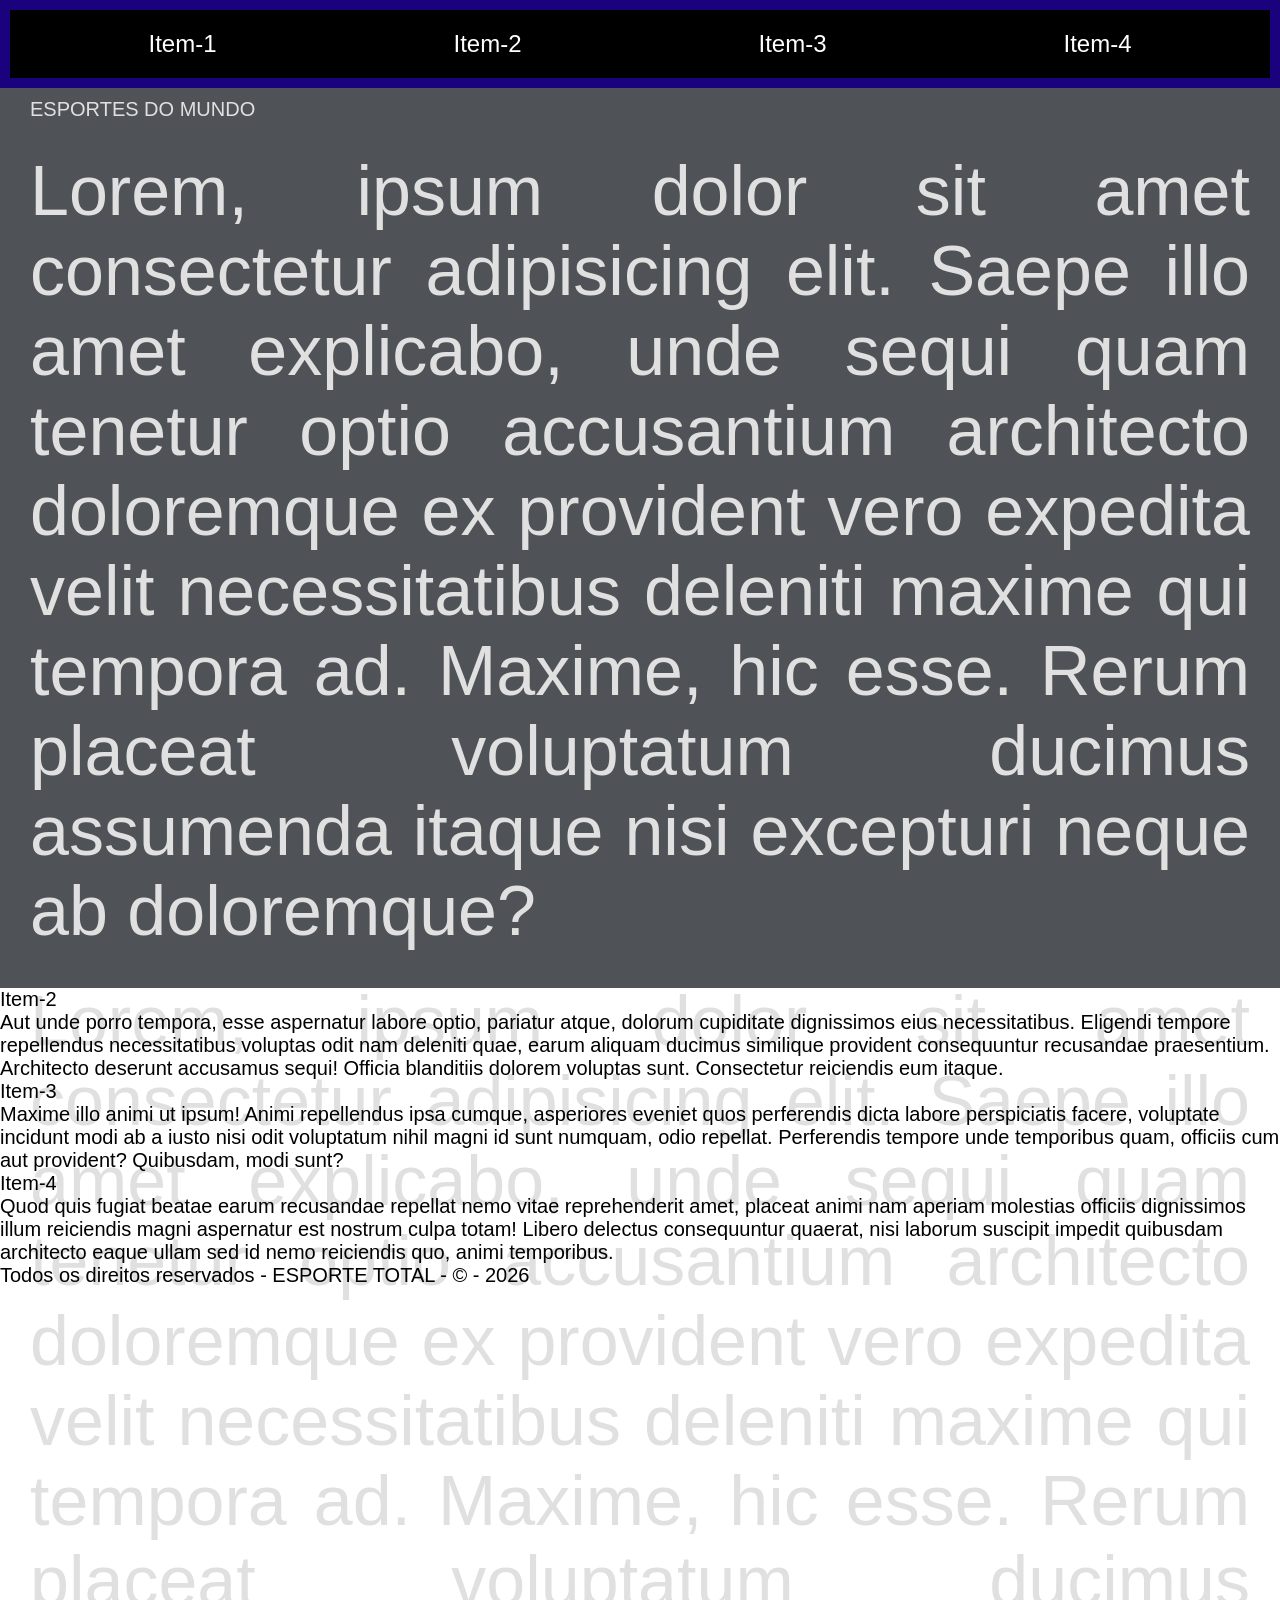
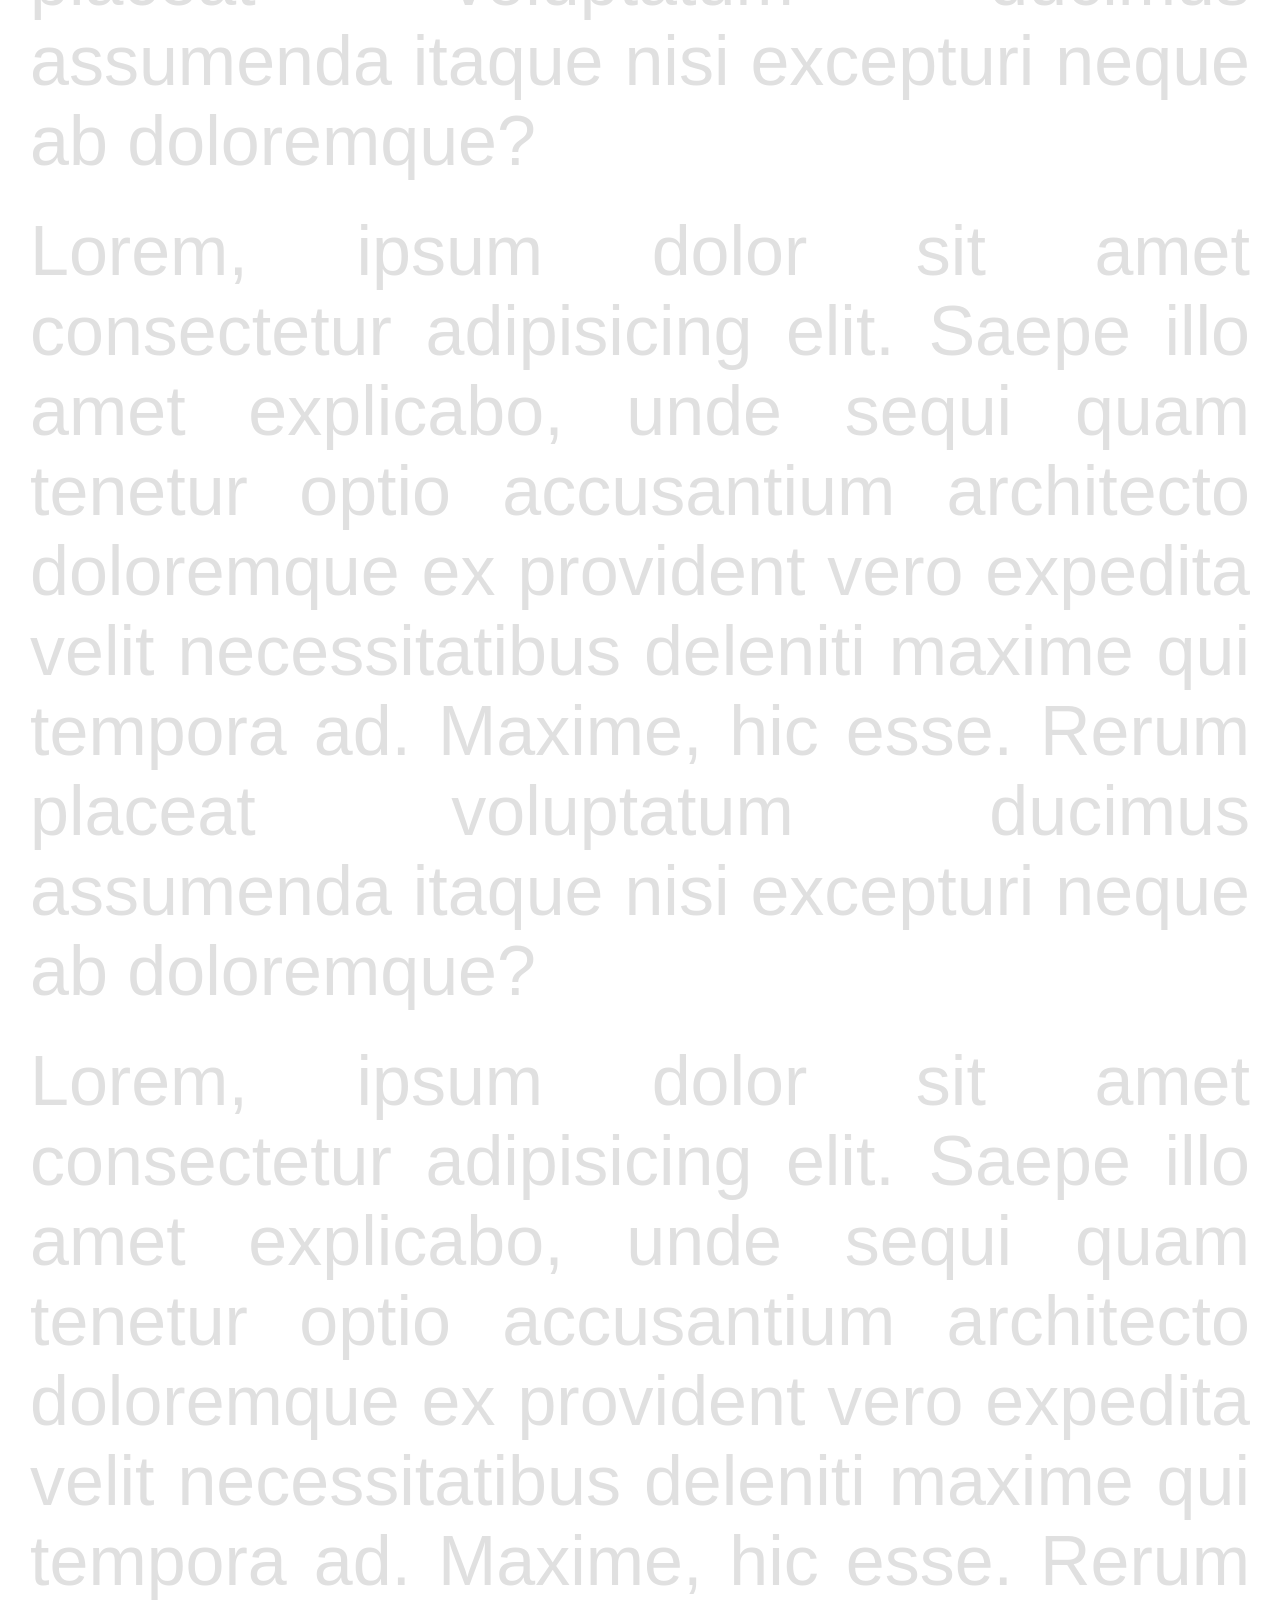
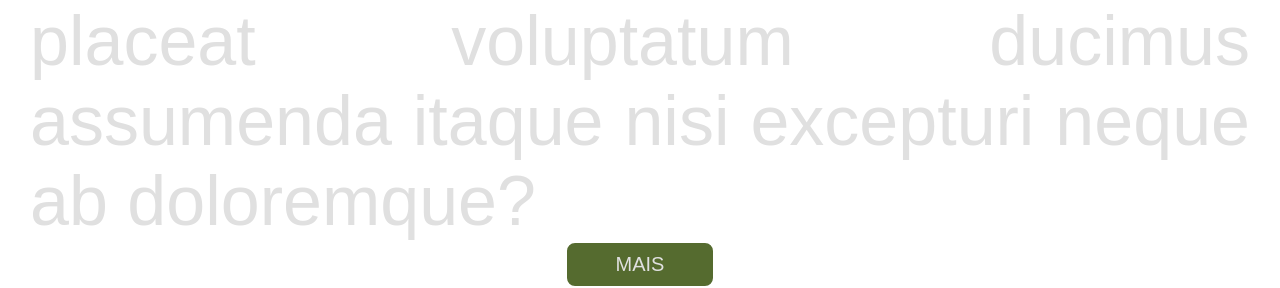
<file: index.html>
<!doctype html>
<html lang="pt-br">
  <head>
    <meta charset="UTF-8" />
    <meta name="viewport" content="width=device-width, initial-scale=1.0" />
    <title>ESPORTE TOTAL</title>

    <link rel="stylesheet" href="./css/main.css">

  </head>
  <body>
    
    <header class="cabecalho">
      <nav class="cabecalho__nav">
        <ul class="cabecalho__ul">
          <li class="cabecalho__li"><a class="cabecalho__a" href="#">Item-1</a></li>
          <li class="cabecalho__li"><a class="cabecalho__a" href="#">Item-2</a></li>
          <li class="cabecalho__li"><a class="cabecalho__a" href="#">Item-3</a></li>
          <li class="cabecalho__li"><a class="cabecalho__a" href="#">Item-4</a></li>
        </ul>
      </nav>
    </header>

    <main>
      <section class="hero">
        <div class="hero__container">
          <h1 class="hero__title">ESPORTES DO MUNDO</h1>
          <p class="hero__text">
          Lorem, ipsum dolor sit amet consectetur adipisicing elit. Saepe illo
          amet explicabo, unde sequi quam tenetur optio accusantium architecto
          doloremque ex provident vero expedita velit necessitatibus deleniti
          maxime qui tempora ad. Maxime, hic esse. Rerum placeat voluptatum
          ducimus assumenda itaque nisi excepturi neque ab doloremque?
          </p>
          <p class="hero__text">
          Lorem, ipsum dolor sit amet consectetur adipisicing elit. Saepe illo
          amet explicabo, unde sequi quam tenetur optio accusantium architecto
          doloremque ex provident vero expedita velit necessitatibus deleniti
          maxime qui tempora ad. Maxime, hic esse. Rerum placeat voluptatum
          ducimus assumenda itaque nisi excepturi neque ab doloremque?
          </p>
          <p class="hero__text">
          Lorem, ipsum dolor sit amet consectetur adipisicing elit. Saepe illo
          amet explicabo, unde sequi quam tenetur optio accusantium architecto
          doloremque ex provident vero expedita velit necessitatibus deleniti
          maxime qui tempora ad. Maxime, hic esse. Rerum placeat voluptatum
          ducimus assumenda itaque nisi excepturi neque ab doloremque?
          </p>
          <p class="hero__text">
          Lorem, ipsum dolor sit amet consectetur adipisicing elit. Saepe illo
          amet explicabo, unde sequi quam tenetur optio accusantium architecto
          doloremque ex provident vero expedita velit necessitatibus deleniti
          maxime qui tempora ad. Maxime, hic esse. Rerum placeat voluptatum
          ducimus assumenda itaque nisi excepturi neque ab doloremque?
          </p>
          <a class="hero__btn" href="#">MAIS</a>
        </div>
      </section>
      <section>
        <h2>Item-2</h2>
        <p>
          Aut unde porro tempora, esse aspernatur labore optio, pariatur atque,
          dolorum cupiditate dignissimos eius necessitatibus. Eligendi tempore
          repellendus necessitatibus voluptas odit nam deleniti quae, earum
          aliquam ducimus similique provident consequuntur recusandae
          praesentium. Architecto deserunt accusamus sequi! Officia blanditiis
          dolorem voluptas sunt. Consectetur reiciendis eum itaque.
        </p>
      </section>
      <section>
        <h2>Item-3</h2>
        <p>
          Maxime illo animi ut ipsum! Animi repellendus ipsa cumque, asperiores
          eveniet quos perferendis dicta labore perspiciatis facere, voluptate
          incidunt modi ab a iusto nisi odit voluptatum nihil magni id sunt
          numquam, odio repellat. Perferendis tempore unde temporibus quam,
          officiis cum aut provident? Quibusdam, modi sunt?
        </p>
      </section>
      <section>
        <h2>Item-4</h2>
        <p>
          Quod quis fugiat beatae earum recusandae repellat nemo vitae
          reprehenderit amet, placeat animi nam aperiam molestias officiis
          dignissimos illum reiciendis magni aspernatur est nostrum culpa totam!
          Libero delectus consequuntur quaerat, nisi laborum suscipit impedit
          quibusdam architecto eaque ullam sed id nemo reiciendis quo, animi
          temporibus.
        </p>
      </section>
    </main>

    <footer>
        <p>Todos os direitos reservados - ESPORTE TOTAL - &copy; - 2026</p>
    </footer>

  </body>
</html>
</file>
<file: css/main.css>
@import url("./base.css");
@import url("./hero.css");
@import url("./cabecalho.css");
</file>
